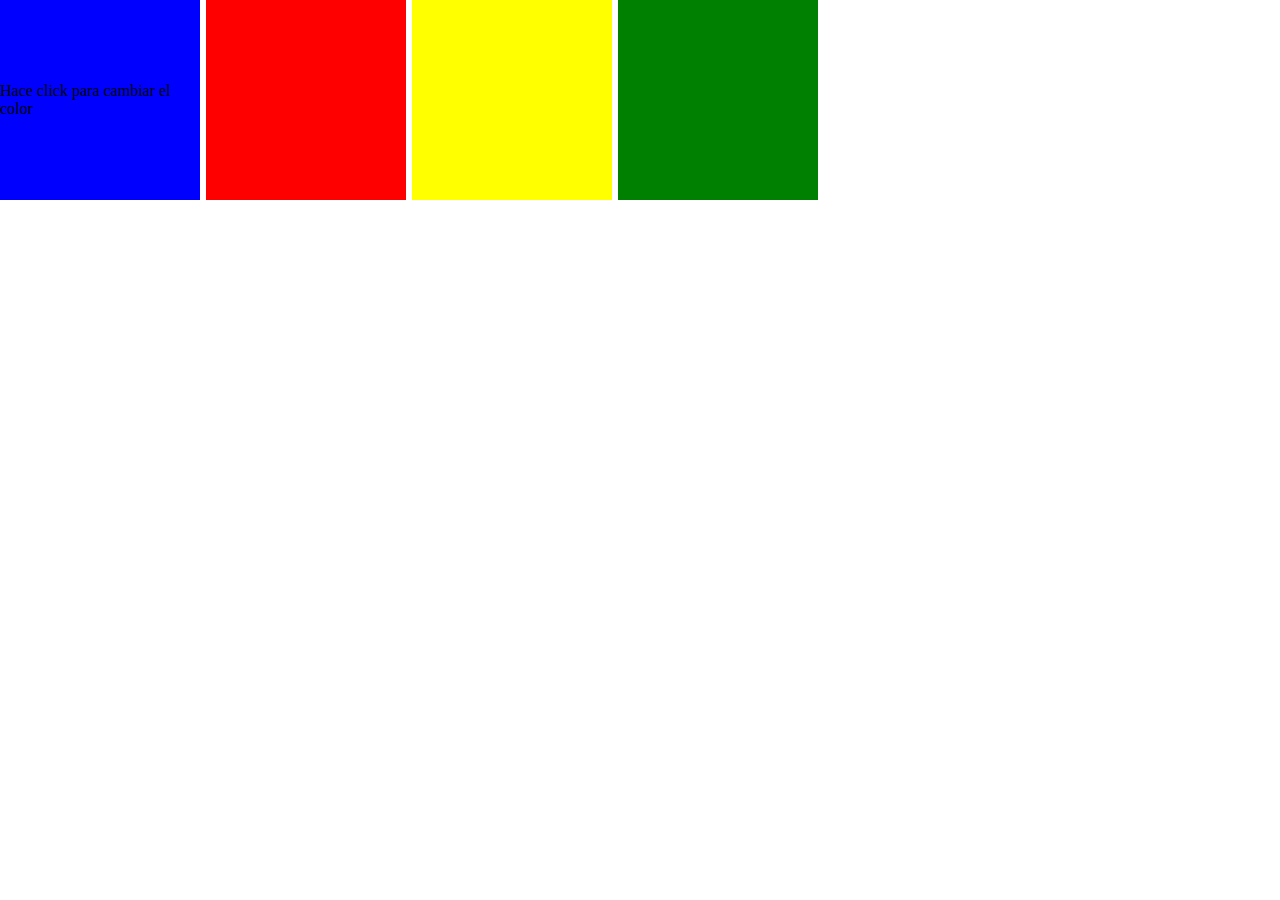
<file: 4_colores.html>
<!DOCTYPE html>
<html lang="en">
  <head>
    <meta charset="UTF-8" />
    <meta name="viewport" content="width=device-width, initial-scale=1.0" />
    <title>4 Colores</title>
    <link rel="stylesheet" href="./assets/css/style.css" />
  </head>
  <body>
    <div id="color-one" style="background-color: blue">
      <span>Hace click para cambiar el color</span>
    </div>
    <div id="color-two" style="background-color: red">
      <span>Hace click para cambiar el color</span>
    </div>
    <div id="color-three" style="background-color: yellow">
      <span>Hace click para cambiar el color</span>
    </div>
    <div id="color-four" style="background-color: green">
      <span>Hace click para cambiar el color</span>
    </div>
    <script src="./assets/js/4_colores.js"></script>
  </body>
</html>
</file>
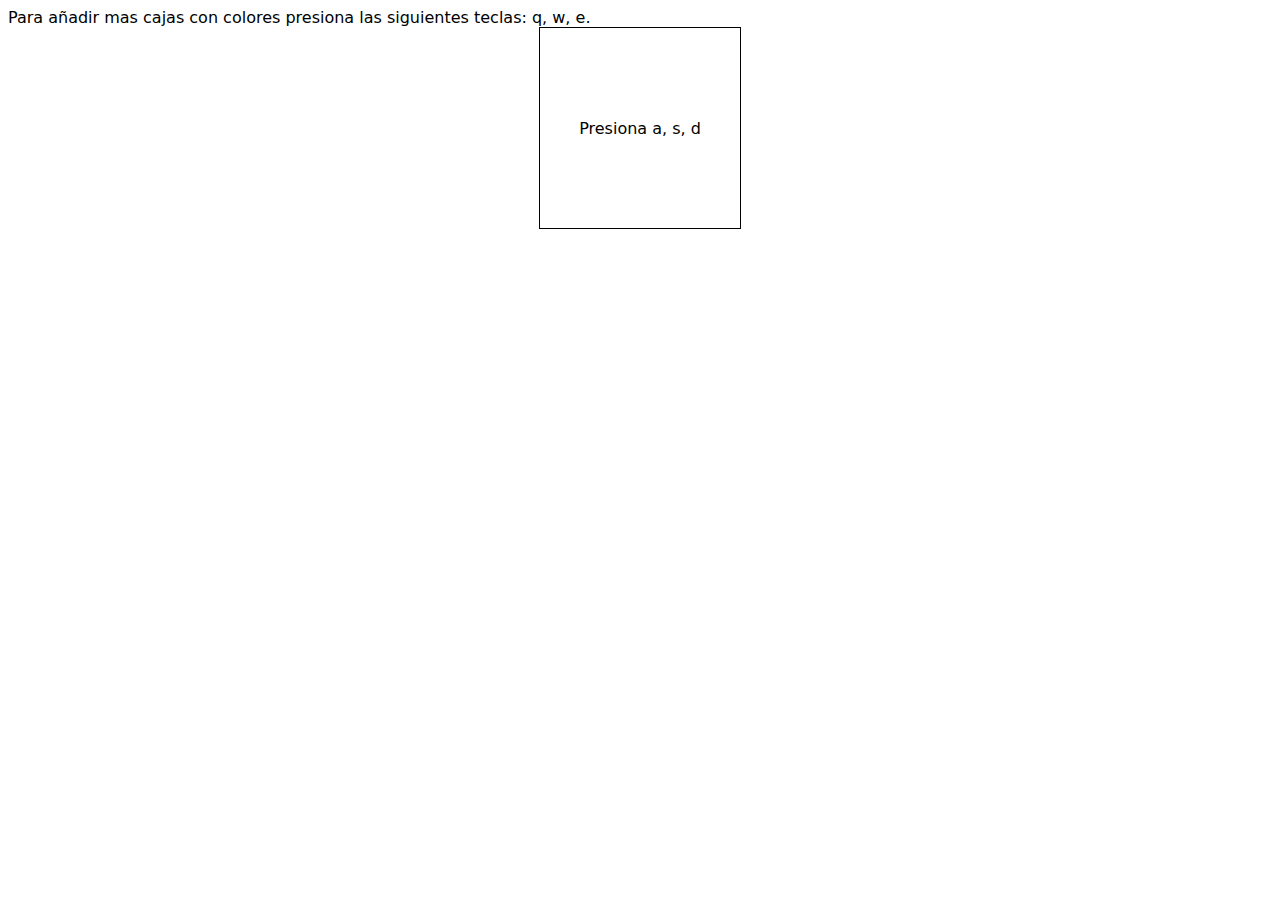
<file: color_letra.html>
<!DOCTYPE html>
<html lang="en">
  <head>
    <meta charset="UTF-8" />
    <meta name="viewport" content="width=device-width, initial-scale=1.0" />
    <title>Color por letra</title>
    <link rel="stylesheet" href="./assets/css/style2.css" />
    <script src="./assets/js/color_letra.js"></script>
  </head>
  <body>
    Para añadir mas cajas con colores presiona las siguientes teclas: q, w, e.
    <div id="key">
      <div id="color-caja">Presiona  a, s, d</div>
    </div>
  </body>
</html>
</file>
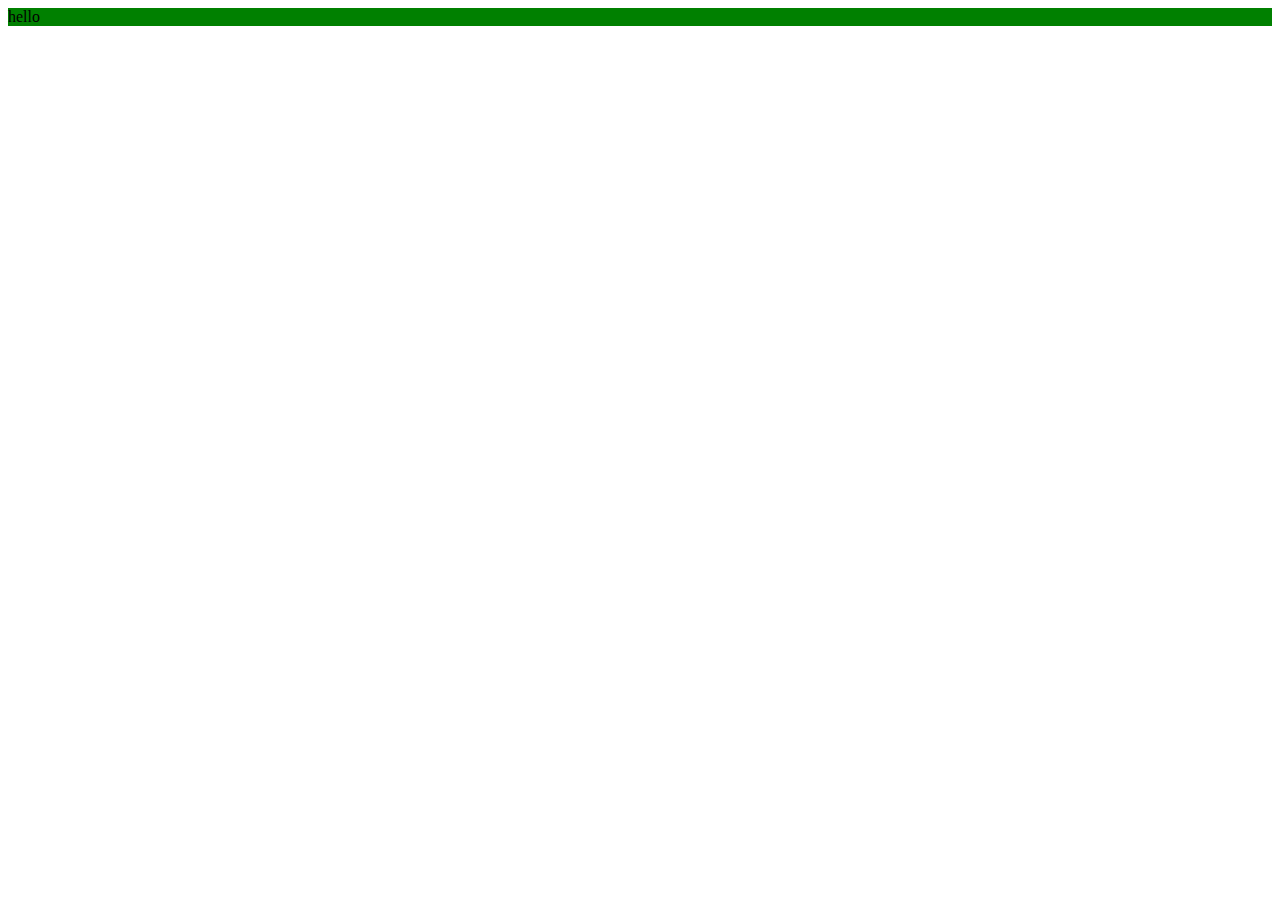
<file: pintar.html>
<!DOCTYPE html>
<html lang="en">
  <head>
    <meta charset="UTF-8" />
    <meta name="viewport" content="width=device-width, initial-scale=1.0" />
    <title>Pintar</title>
  </head>
  <body>
    <div id="ele1">hello</div>
    <script src="./assets/js/script.js"></script>
  </body>
</html>
</file>
<file: assets/css/style.css>
* {
  margin: 0;
}
body {
  display: flex;
  gap: 6px;
  flex-wrap: wrap;
}
div {
  display: flex;
  justify-content: center;
  align-items: center;
  width: 200px;
  height: 200px;
  cursor: pointer;
}
div span {
  display: none;
}
div:hover span {
  display: block;
}
</file>
<file: assets/css/style2.css>
body {
  font-family: system-ui, -apple-system, BlinkMacSystemFont, "Segoe UI", Roboto,
    Oxygen, Ubuntu, Cantarell, "Open Sans", "Helvetica Neue", sans-serif;
}
div {
  display: flex;
  gap: 6px;
  flex-wrap: wrap;
  min-width: 200px;
  min-height: 200px;
  justify-content: center;
  align-items: center;
}
#color-caja {
  border: 1px solid black;
}
</file>
